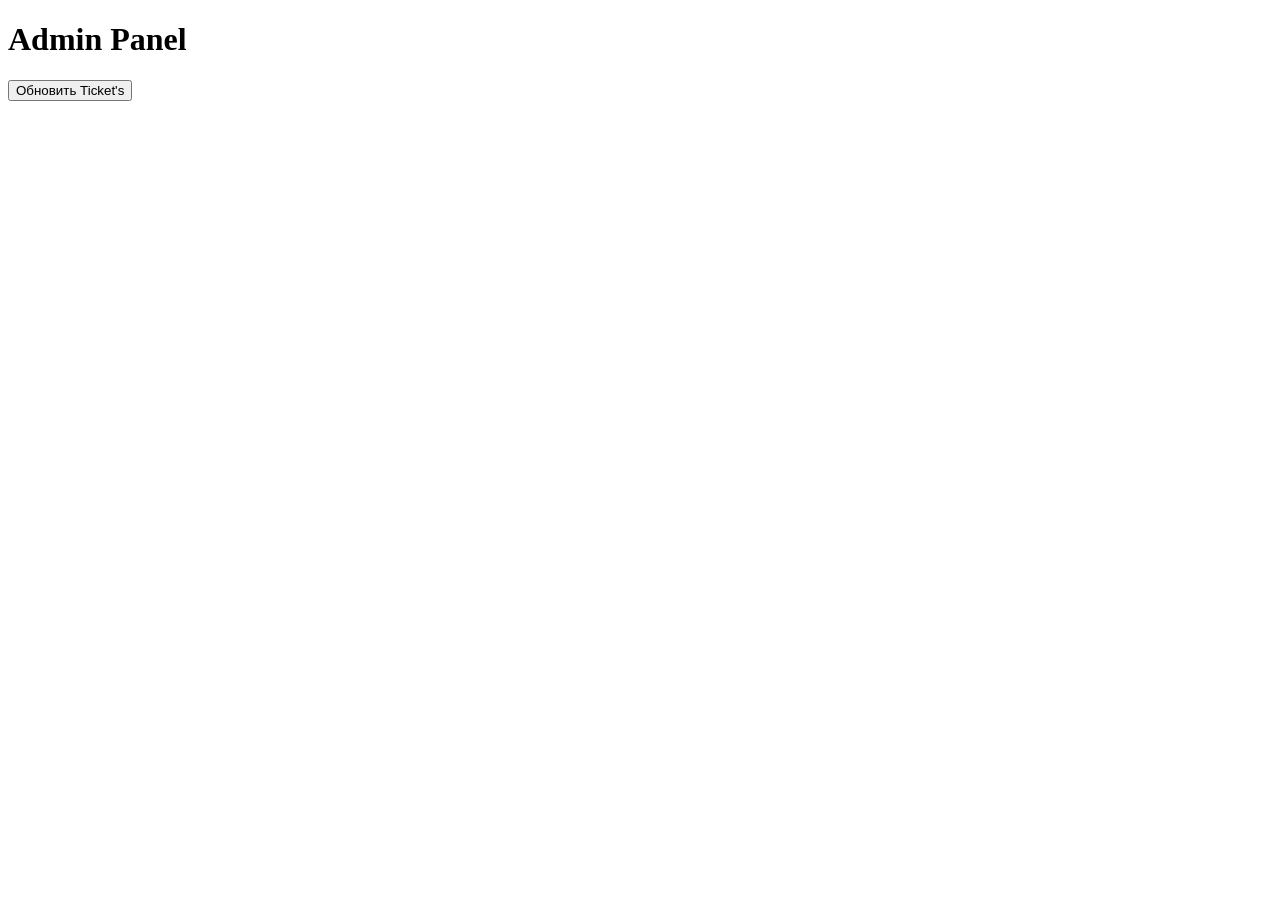
<file: internal/web/admin_panel.html>
<!DOCTYPE html>
<html lang="en">
<head>
    <meta charset="UTF-8">
    <title>Main page</title>
</head>
<body>
    <h1>Admin Panel</h1>
    <button id="updateTickets" type = "submit">Обновить Ticket's</button>

    <div id="result"></div>

    <script>
        const button = document.getElementById('updateTickets');
        button.addEventListener('click', async (e) => {
            const res = await fetch('/adminShares');

            const resultDiv = document.getElementById('result');
            if (res.ok) {
                resultDiv.innerText = "Tickets updated!";
            } else {
                resultDiv.innerText = "Error: " + res.statusText;
            }
        });
    </script>
</body>
</html>
</file>
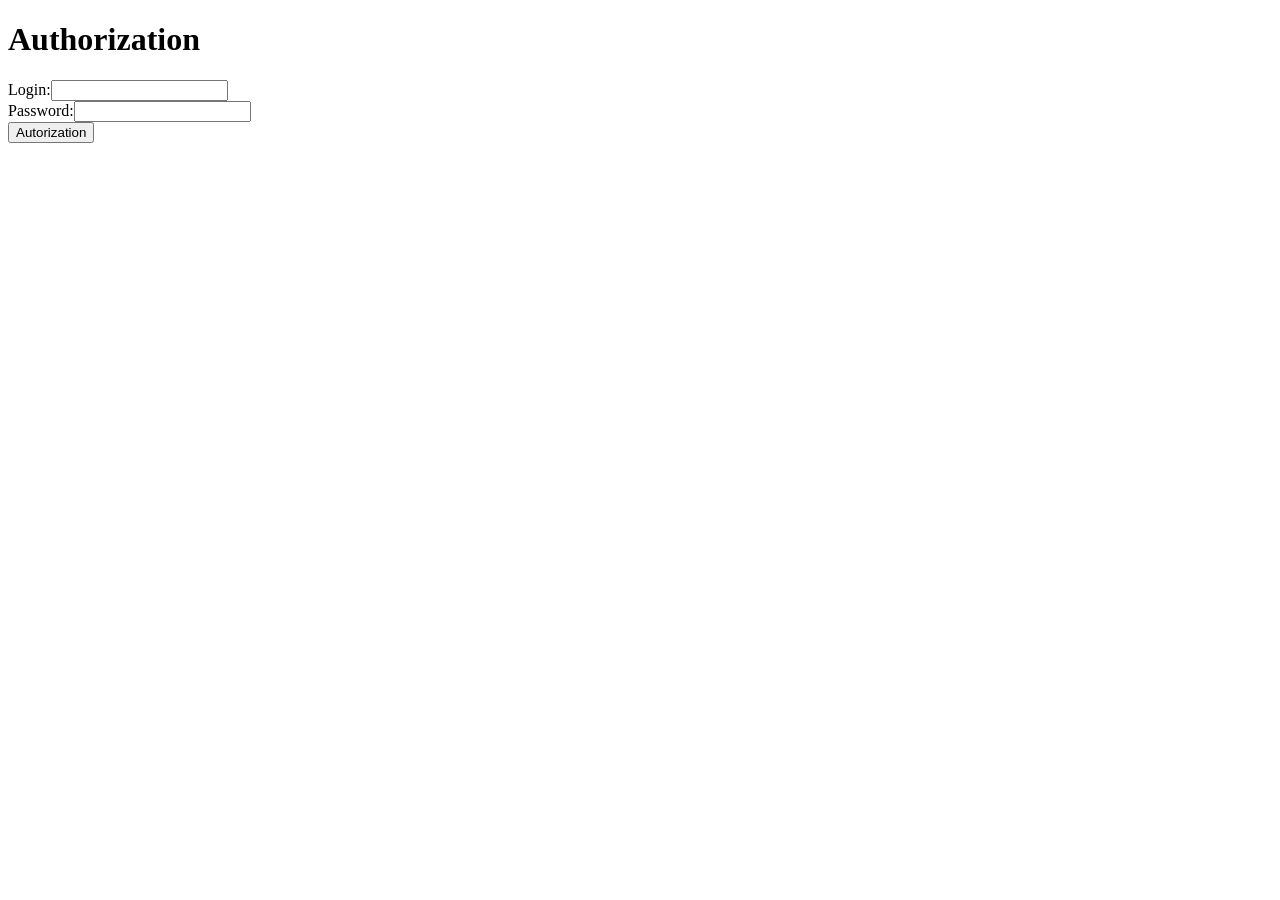
<file: internal/web/Authorization.html>
<!DOCTYPE html>
<html lang="en">
<head>
    <meta charset="UTF-8">
    <title>Authorization</title>
</head>
<body>
<h1>Authorization</h1>
<form id = "authorizationForm">
    <label>Login:<input type="text" name="Login" required></label><br>
    <label>Password:<input type="text" name="Password" required></label><br>
    <button type = "submit">Autorization</button>
</form>

<div id="result"></div>

<script>
    const form = document.getElementById('authorizationForm');
    form.addEventListener('submit', async (e) => {
        e.preventDefault();

        const formData = new FormData(form);
        const data = {
            Login:      formData.get('Login'),
            Password:   formData.get('Password')
        };

        const res = await fetch('/auth', {
            method: 'POST',
            headers: { 'Content-Type': 'application/json' },
            body: JSON.stringify(data)
        });

        const resultDiv = document.getElementById('result');
        if (res.ok) {
            const json = await res.json()
            localStorage.setItem("token", json.token)

            resultDiv.innerText = "User authorized! " + json.token;
            window.location.href = "/profile.html";
        } else {
            resultDiv.innerText = "Error: " + res.statusText;
        }
    });
</script>
</body>
</html>
</file>
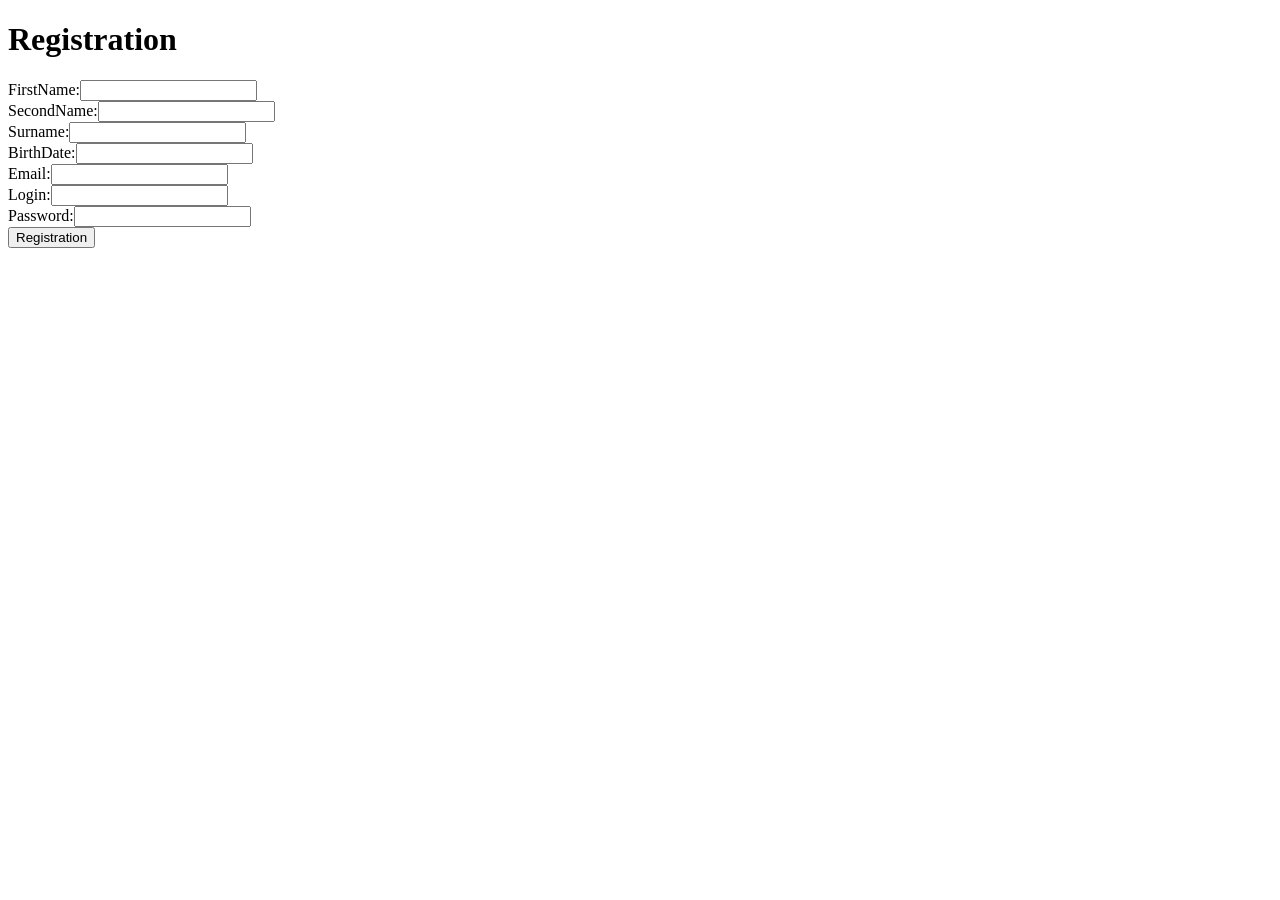
<file: internal/web/Registrarion.html>
<!DOCTYPE html>
<html lang="en">
<head>
    <meta charset="UTF-8">
    <title>Registration</title>
</head>
<body>
<h1>Registration</h1>
<form id = "registrationForm">
    <label>FirstName:<input type="text" name="FirstName" required></label><br>
    <label>SecondName:<input type="text" name="SecondName" required></label><br>
    <label>Surname:<input type="text" name="Surname" required></label><br>
    <label>BirthDate:<input type="text" name="BirthDate" required></label><br>
    <label>Email:<input type="text" name="Email" required></label><br>
    <label>Login:<input type="text" name="Login" required></label><br>
    <label>Password:<input type="text" name="Password" required></label><br>
    <button type = "submit">Registration</button>
</form>

<div id="result"></div>

<script>
    const form = document.getElementById('registrationForm');
    form.addEventListener('submit', async (e) => {
        e.preventDefault();

        const formData = new FormData(form);
        const data = {
            FirstName:  formData.get('FirstName'),
            SecondName: formData.get('SecondName'),
            Surname:    formData.get('Surname'),
            BirthDate:  formData.get('BirthDate'),
            Email:      formData.get('Email'),
            Login:      formData.get('Login'),
            Password:   formData.get('Password')
        };

        const res = await fetch('/register', {
            method: 'POST',
            headers: { 'Content-Type': 'application/json' },
            body: JSON.stringify(data)
        });

        const resultDiv = document.getElementById('result');
        if (res.ok) {
            resultDiv.innerText = "User registered!";
        } else {
            resultDiv.innerText = "Error: " + res.statusText;
        }
    });
</script>
</body>
</html>
</file>
